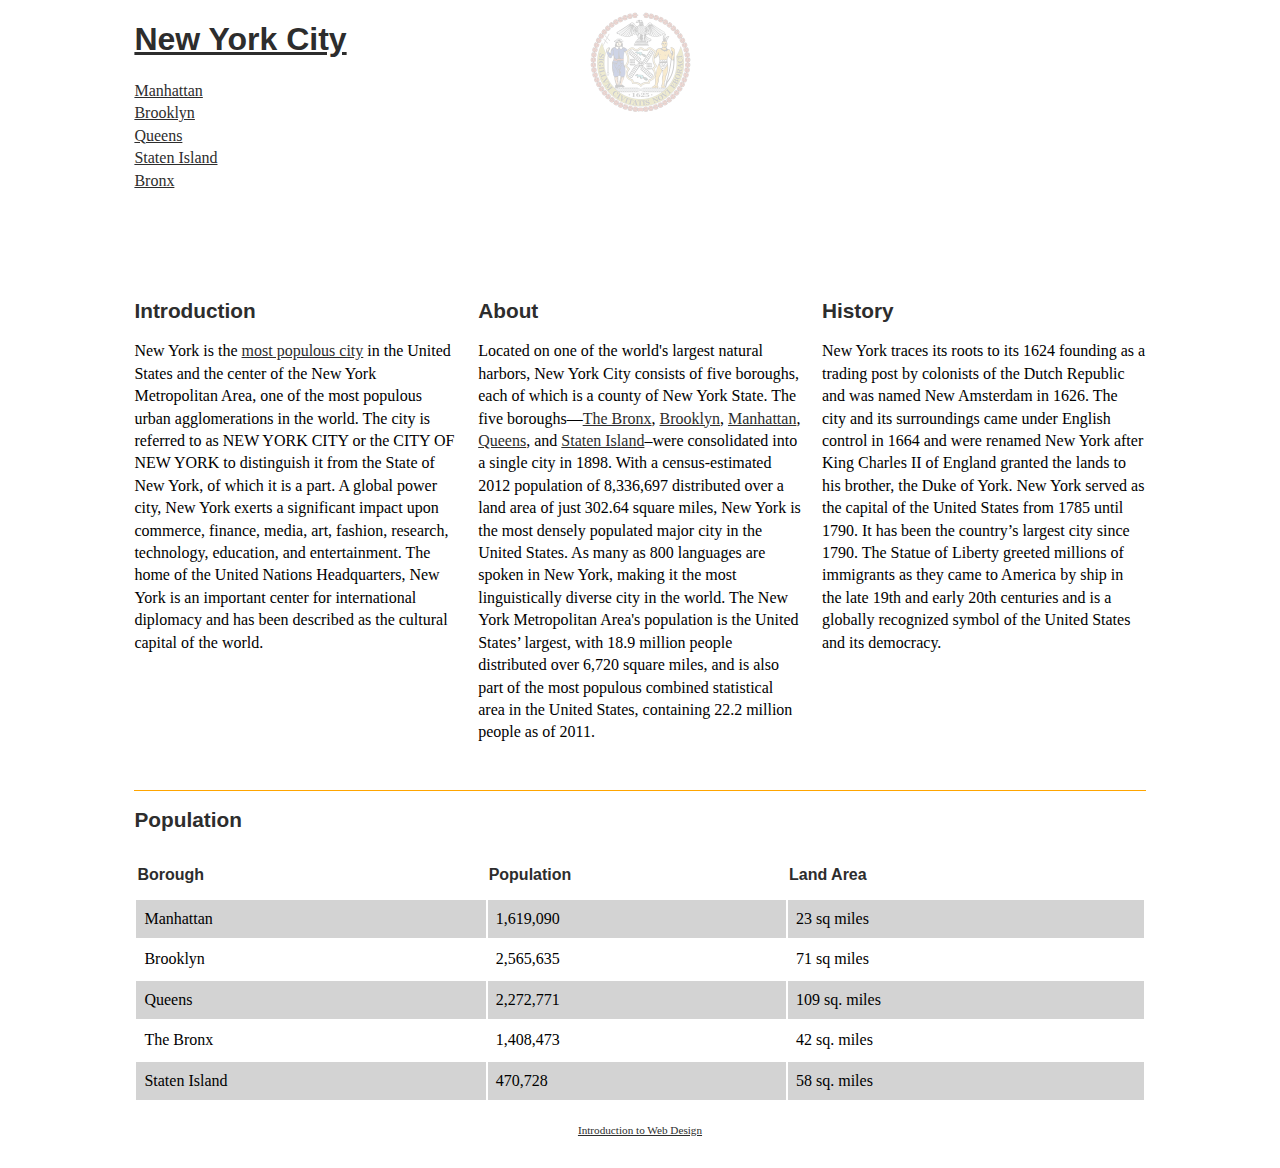
<file: index.html>
<!DOCTYPE html>
<html lang="en">
  <head>
    <meta charset="utf-8" />
    <title>New York City</title>
    <!-- link css file to html -->
    <link rel="stylesheet" href="styles/main.css">
  </head>
  <body>
      <div id="container">
        <header>
          <h1 id="title">
            <a href="index.html">New York City</a>
          </h1>
        </header>

        <!-- Navigation for site using unordered list -->
        <nav>
          <ul>
            <li><a href="manhattan.html">Manhattan</a></li>
            <li><a href="brooklyn.html">Brooklyn</a></li>
            <li><a href="queens.html">Queens</a></li>
            <li><a href="staten-island.html">Staten Island</a></li>
            <li><a href="bronx.html">Bronx</a></li>
          </ul>
        </nav>

        <main>
          <article>
            <h2>Introduction</h2>
            <p>
              New York is the <a href="#population">most populous city</a>
              <!-- anchor link to another part of the current page -->
              in the United States and the center of the New York Metropolitan Area,
              one of the most populous urban agglomerations in the world. The city
              is referred to as <span class="nyc">New York City</span> or the <span class="nyc">City of New York</span> to distinguish
              it from the State of New York, of which it is a part. A global power
              city, New York exerts a significant impact upon commerce, finance,
              media, art, fashion, research, technology, education, and
              entertainment. The home of the United Nations Headquarters, New York
              is an important center for international diplomacy and has been
              described as the cultural capital of the world.
            </p>
          </article>

          <article>
            <h2>About</h2>
            <p>
              Located on one of the world's largest natural harbors, New York City
              consists of five boroughs, each of which is a county of New York
              State. The five boroughs—<a href="bronx.html">The Bronx</a>,
              <a href="brooklyn.html">Brooklyn</a>,
              <a href="manhattan.html">Manhattan</a>,
              <a href="queens.html">Queens</a>, and
              <a href="staten-island.html">Staten Island</a>–were consolidated into
              a single city in 1898. With a census-estimated 2012 population of
              8,336,697 distributed over a land area of just 302.64 square miles,
              New York is the most densely populated major city in the United
              States. As many as 800 languages are spoken in New York, making it the
              most linguistically diverse city in the world. The New York
              Metropolitan Area's population is the United States’ largest, with
              18.9 million people distributed over 6,720 square miles, and is also
              part of the most populous combined statistical area in the United
              States, containing 22.2 million people as of 2011.
            </p>
          </article>

          <article>
            <h2>History</h2>
            <p>
              New York traces its roots to its 1624 founding as a trading post by
              colonists of the Dutch Republic and was named New Amsterdam in 1626.
              The city and its surroundings came under English control in 1664 and
              were renamed New York after King Charles II of England granted the
              lands to his brother, the Duke of York. New York served as the capital
              of the United States from 1785 until 1790. It has been the country’s
              largest city since 1790. The Statue of Liberty greeted millions of
              immigrants as they came to America by ship in the late 19th and early
              20th centuries and is a globally recognized symbol of the United
              States and its democracy.
            </p>
          </article>
        </main>

        <div id="population">
          <h2>Population</h2>
          <table>
            <!-- Row 1 with headers -->
            <tr>
              <th>Borough</th>
              <th>Population</th>
              <th>Land Area</th>
            </tr>
            <!-- Row 2 -->
            <tr class="even">
              <td>Manhattan</td>
              <td>1,619,090</td>
              <td>23 sq miles</td>
            </tr>
            <!-- Row 3 -->
            <tr class="odd">
              <td>Brooklyn</td>
              <td>2,565,635</td>
              <td>71 sq miles</td>
            </tr>
            <!-- Row 4 -->
            <tr class="even">
              <td>Queens</td>
              <td>2,272,771</td>
              <td>109 sq. miles</td>
            </tr>
            <!-- Row 5 -->
            <tr class="odd">
              <td>The Bronx</td>
              <td>1,408,473</td>
              <td>42 sq. miles</td>
            </tr>
             <!-- Row 6 -->
            <tr class="even">
              <td>Staten Island</td>
              <td>470,728</td>
              <td>58 sq. miles</td>
            </tr>
          </table>
        </div>
      </div>
    <footer>
      <p id="credit">
        <a href="https://www.nyu.edu/">Introduction to Web Design</a>
      </p>
    </footer>
  </body>
</html>
</file>
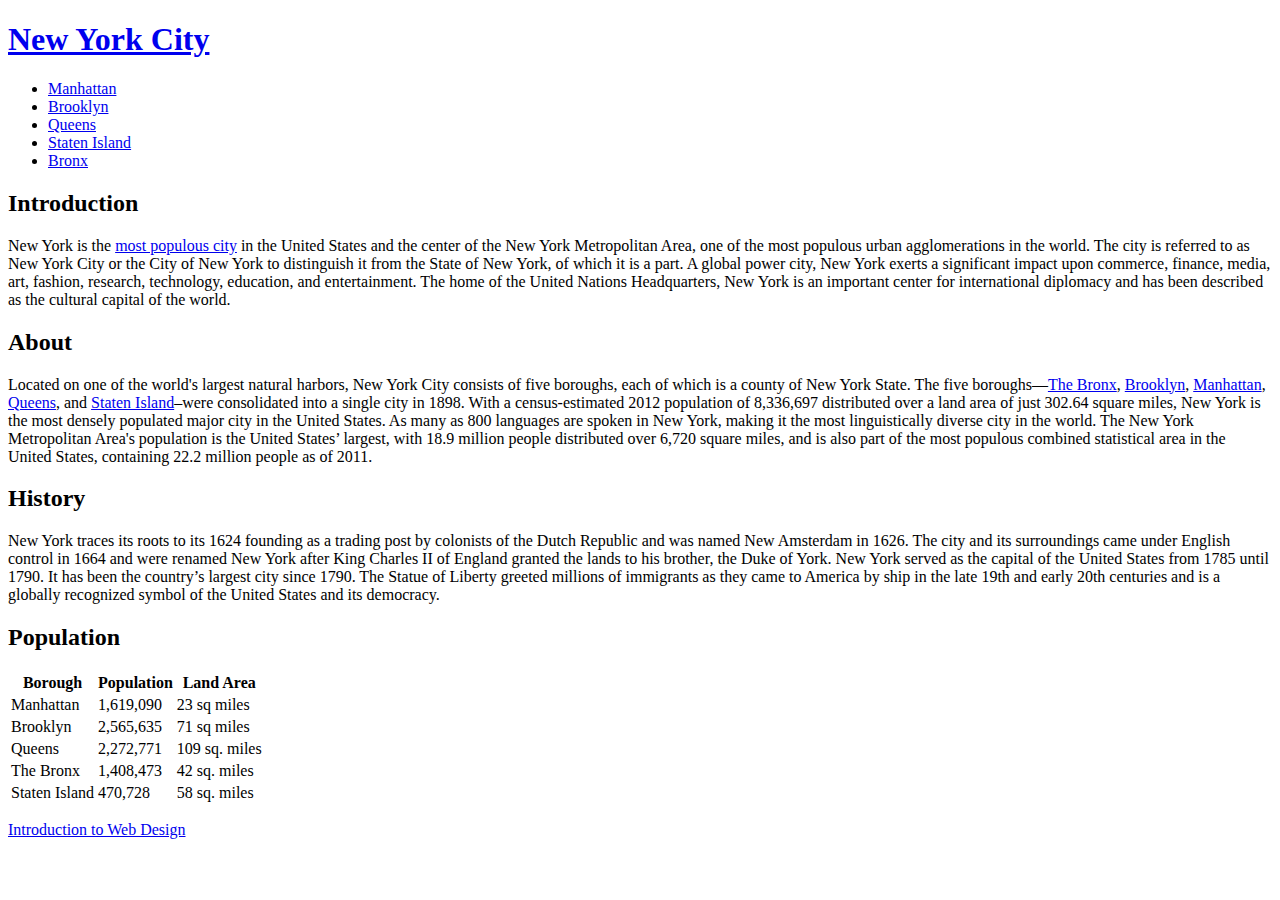
<file: html-only/index.html>
<!DOCTYPE html>
<html lang="en">
    <head>
        <meta charset="utf-8">
        <title>New York City</title>
    </head>
    <body>
        <header>
            <h1><a href="index.html">New York City</a></h1>
        </header>
        
        <!-- Navigation for site using unordered list -->
        <nav>
            <ul>
                <li><a href="manhattan.html">Manhattan</a></li>
                <li><a href="brooklyn.html">Brooklyn</a></li>
                <li><a href="queens.html">Queens</a></li>
                <li><a href="staten-island.html">Staten Island</a></li>
                <li><a href="bronx.html">Bronx</a></li>
            </ul>
        </nav>


        <article>
            <h2>Introduction</h2>
            <p>New York is the <a href="#population">most populous city</a> <!-- anchor link to another part of the current page --> in the United States and the center of the New York Metropolitan Area, one of the most populous urban agglomerations in the world. The city is referred to as New York City or the City of New York to distinguish it from the State of New York, of which it is a part. A global power city, New York exerts a significant impact upon commerce, finance, media, art, fashion, research, technology, education, and entertainment. The home of the United Nations Headquarters, New York is an important center for international diplomacy and has been described as the cultural capital of the world.</p>
        </article>

        <article>
            <h2>About</h2>
            <p>Located on one of the world's largest natural harbors, New York City consists of five boroughs, each of which is a county of New York State. The five boroughs—<a href="bronx.html">The Bronx</a>, <a href="brooklyn.html">Brooklyn</a>, <a href="manhattan.html">Manhattan</a>, <a href="queens.html">Queens</a>, and <a href="staten-island.html">Staten Island</a>–were consolidated into a single city in 1898. With a census-estimated 2012 population of 8,336,697 distributed over a land area of just 302.64 square miles, New York is the most densely populated major city in the United States. As many as 800 languages are spoken in New York, making it the most linguistically diverse city in the world. The New York Metropolitan Area's population is the United States’ largest, with 18.9 million people distributed over 6,720 square miles, and is also part of the most populous combined statistical area in the United States, containing 22.2 million people as of 2011.</p>
        </article>

        <article>
            <h2>History</h2>
            <p>New York traces its roots to its 1624 founding as a trading post by colonists of the Dutch Republic and was named New Amsterdam in 1626. The city and its surroundings came under English control in 1664 and were renamed New York after King Charles II of England granted the lands to his brother, the Duke of York. New York served as the capital of the United States from 1785 until 1790. It has been the country’s largest city since 1790. The Statue of Liberty greeted millions of immigrants as they came to America by ship in the late 19th and early 20th centuries and is a globally recognized symbol of the United States and its democracy.</p>
        </article>
        

        <div id="population">
            <h2>Population</h2>
            <table>
                <!-- Row 1 with headers -->
                <tr>
                    <th> Borough </th>
                    <th> Population </th>
                    <th> Land Area </th>
                </tr>
                <!-- Row 2 -->
                <tr>
                    <td> Manhattan </td>
                    <td> 1,619,090 </td>
                    <td> 23 sq miles </td>
                </tr>
                <!-- Row 3 -->
                <tr>
                    <td> Brooklyn </td>
                    <td> 2,565,635 </td>
                    <td> 71 sq miles </td>
                </tr>
                <tr>
                    <td>Queens</td>
                    <td>2,272,771</td>
                    <td>109 sq. miles</td>
                </tr>
                <tr>
                    <td>The Bronx</td>
                    <td>1,408,473</td>
                    <td>42 sq. miles</td>
                </tr>
                <tr>
                    <td>Staten Island</td>
                    <td>470,728</td>
                    <td>58 sq. miles</td>
                </tr>
            </table>
        </div>

        <footer>
            <p><a href="https://www.nyu.edu/">Introduction to Web Design</a></p>
        </footer>
        
    </body>

</html>
</file>
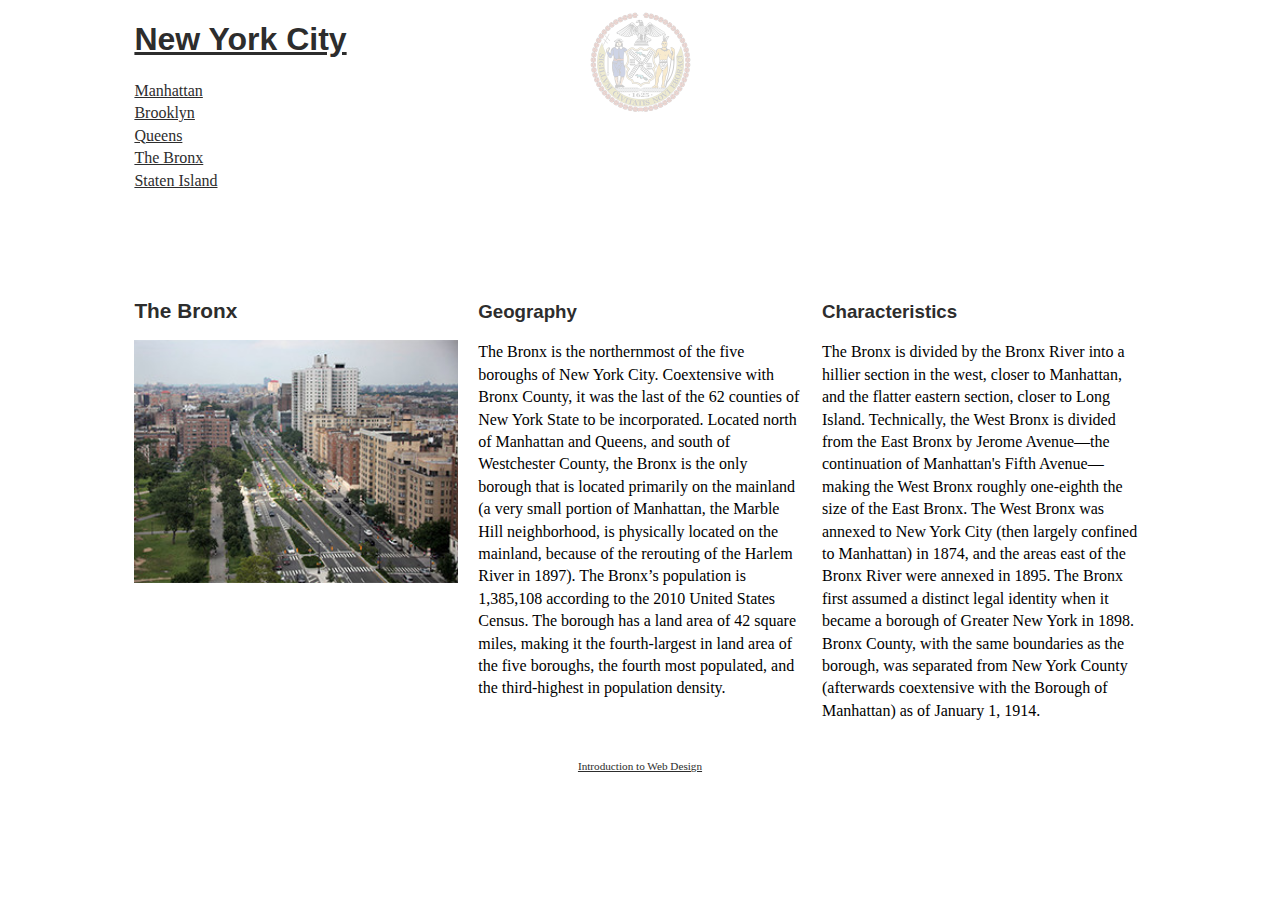
<file: bronx.html>
<!DOCTYPE html>

<html lang="en">
  <head>
    <meta charset="utf-8" />
    <title>New York City | The Bronx</title>
    <link rel="stylesheet" href="styles/main.css" />
  </head>

  <body>
    <div id="container">
      <header>
        <h1><a class="heading" href="index.html">New York City</a></h1>
      </header>

      <nav>
        <ul>
          <li><a href="manhattan.html">Manhattan</a></li>
          <li><a href="brooklyn.html">Brooklyn</a></li>
          <li><a href="queens.html">Queens</a></li>
          <li><a href="bronx.html">The Bronx</a></li>
          <li><a href="staten-island.html">Staten Island</a></li>
        </ul>
      </nav>

      <main>
        <section>
          <h2>The Bronx</h2>

          <img
            src="images/bronx.jpg"
            alt="Bronx Grand Concourse"
            width="300"
            height="225"
          />
        </section>

        <article>
          <h3>Geography</h3>
          <p>
            The Bronx is the northernmost of the five boroughs of New York City.
            Coextensive with Bronx County, it was the last of the 62 counties of
            New York State to be incorporated. Located north of Manhattan and
            Queens, and south of Westchester County, the Bronx is the only
            borough that is located primarily on the mainland (a very small
            portion of Manhattan, the Marble Hill neighborhood, is physically
            located on the mainland, because of the rerouting of the Harlem
            River in 1897). The Bronx’s population is 1,385,108 according to the
            2010 United States Census. The borough has a land area of 42 square
            miles, making it the fourth-largest in land area of the five
            boroughs, the fourth most populated, and the third-highest in
            population density.
          </p>
        </article>

        <article>
          <h3>Characteristics</h3>
          <p>
            The Bronx is divided by the Bronx River into a hillier section in
            the west, closer to Manhattan, and the flatter eastern section,
            closer to Long Island. Technically, the West Bronx is divided from
            the East Bronx by Jerome Avenue—the continuation of Manhattan's
            Fifth Avenue—making the West Bronx roughly one-eighth the size of
            the East Bronx. The West Bronx was annexed to New York City (then
            largely confined to Manhattan) in 1874, and the areas east of the
            Bronx River were annexed in 1895. The Bronx first assumed a distinct
            legal identity when it became a borough of Greater New York in 1898.
            Bronx County, with the same boundaries as the borough, was separated
            from New York County (afterwards coextensive with the Borough of
            Manhattan) as of January 1, 1914.
          </p>
        </article>
      </main>
      <footer>
        <p id="credit">
          <a
            href="https://cs.nyu.edu/courses/fall23/CSCI-UA.0004-004/common-syllabus/"
            >Introduction to Web Design</a
          >
        </p>
      </footer>
    </div>
  </body>
</html>
</file>
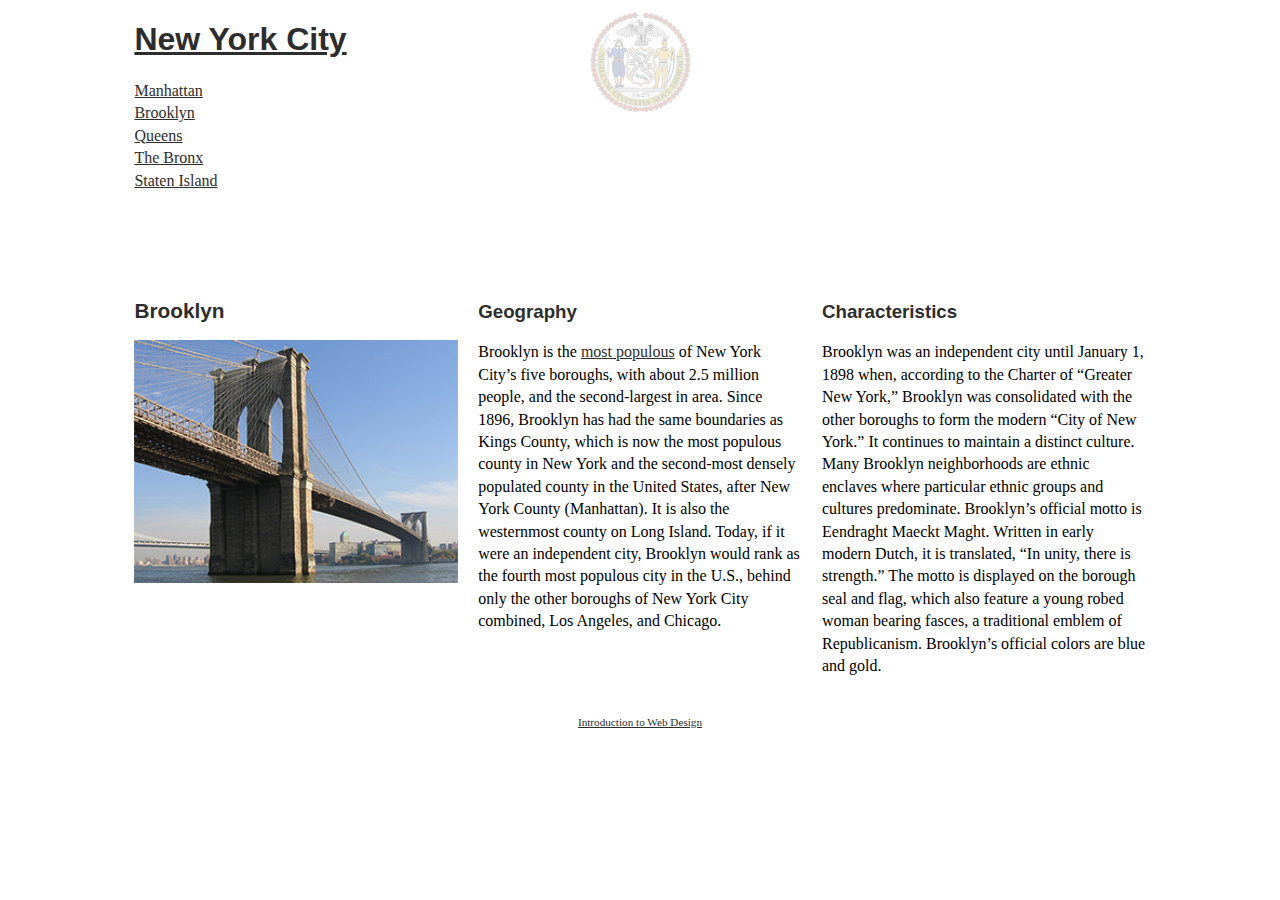
<file: brooklyn.html>
<!DOCTYPE html>
<html lang="en">
  <head>
    <meta charset="utf-8" />
    <title>New York City | Brooklyn</title>
    <link rel="stylesheet" href="styles/main.css" />
  </head>

  <body>
    <div id="container">
      <header>
        <h1><a class="heading" href="index.html">New York City</a></h1>
      </header>

      <nav>
        <ul>
          <li><a href="manhattan.html">Manhattan</a></li>
          <li><a href="brooklyn.html">Brooklyn</a></li>
          <li><a href="queens.html">Queens</a></li>
          <li><a href="bronx.html">The Bronx</a></li>
          <li><a href="staten-island.html">Staten Island</a></li>
        </ul>
      </nav>
      <main>
        <section>
          <h2>Brooklyn</h2>
          <img
            src="images/brooklyn.jpg"
            alt="Brooklyn Bridge"
            width="300"
            height="225"
          />
        </section>

        <article>
          <h3>Geography</h3>
          <p>
            Brooklyn is the <a href="index.html#population">most populous</a> of
            New York City’s five boroughs, with about 2.5 million people, and
            the second-largest in area. Since 1896, Brooklyn has had the same
            boundaries as Kings County, which is now the most populous county in
            New York and the second-most densely populated county in the United
            States, after New York County (Manhattan). It is also the
            westernmost county on Long Island. Today, if it were an independent
            city, Brooklyn would rank as the fourth most populous city in the
            U.S., behind only the other boroughs of New York City combined, Los
            Angeles, and Chicago.
          </p>
        </article>

        <article>
          <h3>Characteristics</h3>
          <p>
            Brooklyn was an independent city until January 1, 1898 when,
            according to the Charter of “Greater New York,” Brooklyn was
            consolidated with the other boroughs to form the modern “City of New
            York.” It continues to maintain a distinct culture. Many Brooklyn
            neighborhoods are ethnic enclaves where particular ethnic groups and
            cultures predominate. Brooklyn’s official motto is Eendraght Maeckt
            Maght. Written in early modern Dutch, it is translated, “In unity,
            there is strength.” The motto is displayed on the borough seal and
            flag, which also feature a young robed woman bearing fasces, a
            traditional emblem of Republicanism. Brooklyn’s official colors are
            blue and gold.
          </p>
        </article>
      </main>
      <footer>
        <p id="credit">
          <a
            href="https://cs.nyu.edu/courses/fall23/CSCI-UA.0004-004/common-syllabus/"
            >Introduction to Web Design</a
          >
        </p>
      </footer>
    </div>
  </body>
</html>
</file>
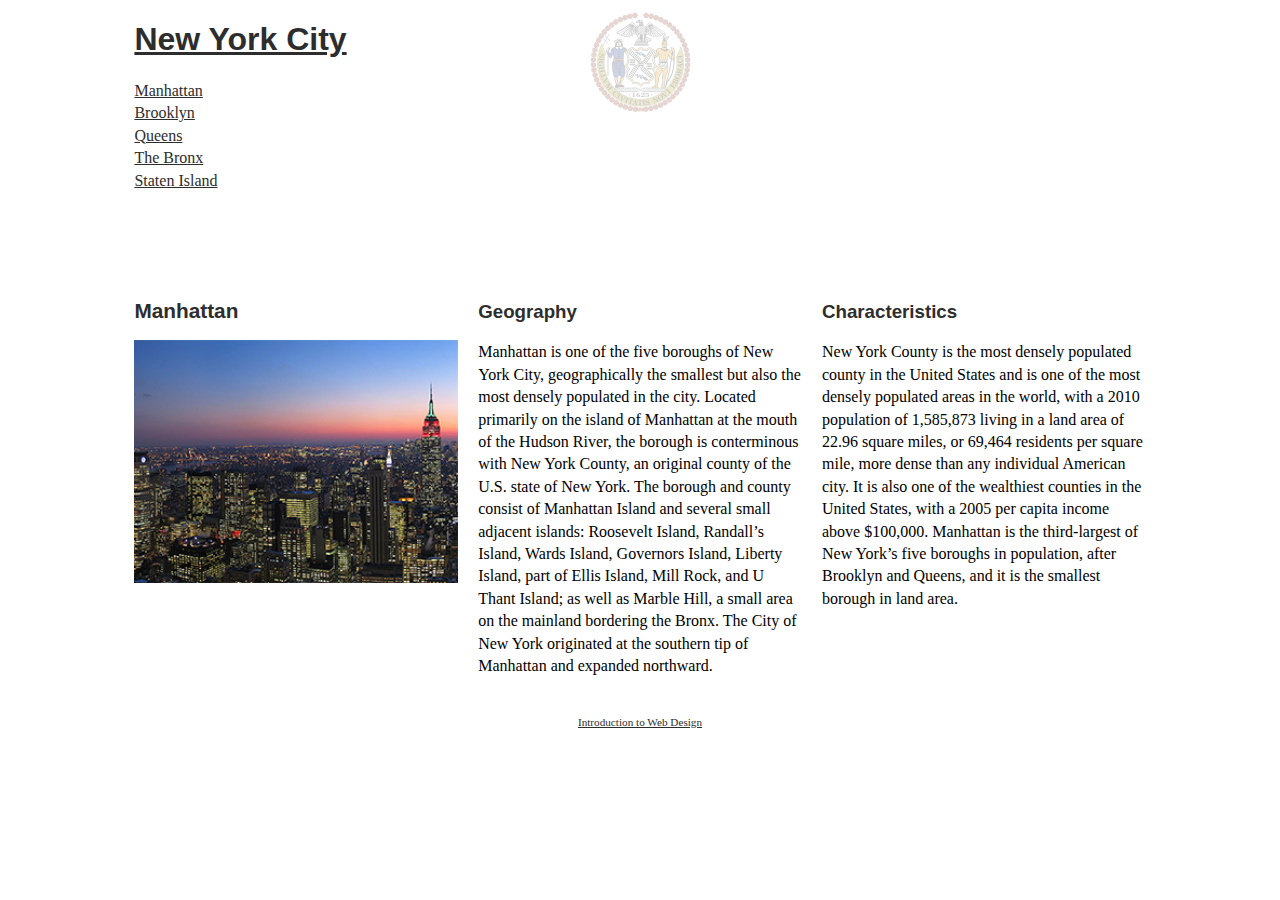
<file: manhattan.html>
<!DOCTYPE html>
<html lang="en">
  <head>
    <meta charset="utf-8">
    <title>New York City | Manhattan</title>
    <link rel="stylesheet" href="styles/main.css" />
  </head>
  
  <body>
    <div id="container">
    <header>
      <h1><a class="heading" href="index.html">New York City</a></h1>
      
    </header>

    <nav>
      <ul>
        <li><a href="manhattan.html">Manhattan</a></li>
        <li><a href="brooklyn.html">Brooklyn</a></li>
        <li><a href="queens.html">Queens</a></li>
        <li><a href="bronx.html">The Bronx</a></li>
        <li><a href="staten-island.html">Staten Island</a></li>
      </ul>
    </nav>

    <main>

      <section>
        <h2>Manhattan</h2>
        <a href="index.html" title="Navigate to the home page">
          <img src="images/manhattan.jpg" alt="Landscape view of Manhattan" width="300" height="225">
        </a>
      </section>

      <article>
        <h3>Geography</h3>
        <p>Manhattan is one of the five boroughs of New York City, geographically the smallest but also the most densely populated in the city. Located primarily on the island of Manhattan at the mouth of the Hudson River, the borough is conterminous with New York County, an original county of the U.S. state of New York. The borough and county consist of Manhattan Island and several small adjacent islands: Roosevelt Island, Randall’s Island, Wards Island, Governors Island, Liberty Island, part of Ellis Island, Mill Rock, and U Thant Island; as well as Marble Hill, a small area on the mainland bordering the Bronx. The City of New York originated at the southern tip of Manhattan and expanded northward.</p>
      </article>

      <article>
        <h3>Characteristics</h3>
        <p>New York County is the most densely populated county in the United States and is one of the most densely populated areas in the world, with a 2010 population of 1,585,873 living in a land area of 22.96 square miles, or 69,464 residents per square mile, more dense than any individual American city. It is also one of the wealthiest counties in the United States, with a 2005 per capita income above $100,000. Manhattan is the third-largest of New York’s five boroughs in population, after Brooklyn and Queens, and it is the smallest borough in land area.</p>
      </article>
    </main>

    <footer>
      <p id="credit"><a href="https://cs.nyu.edu/courses/fall23/CSCI-UA.0004-004/common-syllabus/">Introduction to Web Design</a></p>
    </footer>
    </div>
  </body>
</html>
</file>
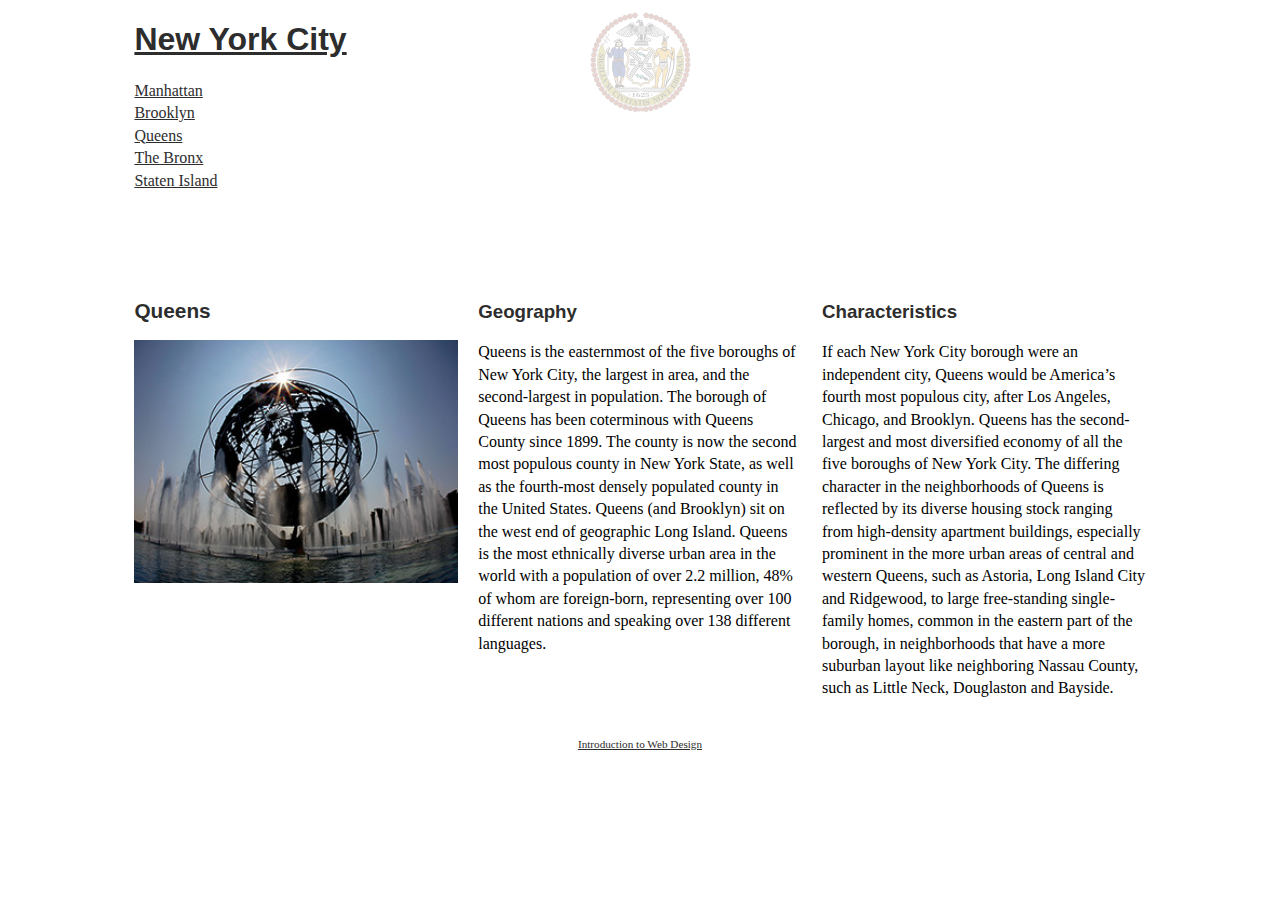
<file: queens.html>
<!DOCTYPE html>
<html lang="en">
  <head>
    <meta charset="utf-8" />
    <title>New York City | Queens</title>
    <link rel="stylesheet" href="styles/main.css" />
  </head>

  <body>
    <div id="container">
      <header>
        <h1><a class="heading" href="index.html">New York City</a></h1>
      </header>

      <nav>
        <ul>
          <li><a href="manhattan.html">Manhattan</a></li>
          <li><a href="brooklyn.html">Brooklyn</a></li>
          <li><a href="queens.html">Queens</a></li>
          <li><a href="bronx.html">The Bronx</a></li>
          <li><a href="staten-island.html">Staten Island</a></li>
        </ul>
      </nav>

      <main>
        <section>
        <h2>Queens</h2>

        <img
          src="images/queens.jpg"
          alt="Unisphere at Flushing Meadows Park"
          width="300"
          height="225"
        />
        </section>

        <article>
          <h3>Geography</h3>
          <p>
            Queens is the easternmost of the five boroughs of New York City, the
            largest in area, and the second-largest in population. The borough
            of Queens has been coterminous with Queens County since 1899. The
            county is now the second most populous county in New York State, as
            well as the fourth-most densely populated county in the United
            States. Queens (and Brooklyn) sit on the west end of geographic Long
            Island. Queens is the most ethnically diverse urban area in the
            world with a population of over 2.2 million, 48% of whom are
            foreign-born, representing over 100 different nations and speaking
            over 138 different languages.
          </p>
        </article>

        <article>
          <h3>Characteristics</h3>
          <p>
            If each New York City borough were an independent city, Queens would
            be America’s fourth most populous city, after Los Angeles, Chicago,
            and Brooklyn. Queens has the second-largest and most diversified
            economy of all the five boroughs of New York City. The differing
            character in the neighborhoods of Queens is reflected by its diverse
            housing stock ranging from high-density apartment buildings,
            especially prominent in the more urban areas of central and western
            Queens, such as Astoria, Long Island City and Ridgewood, to large
            free-standing single-family homes, common in the eastern part of the
            borough, in neighborhoods that have a more suburban layout like
            neighboring Nassau County, such as Little Neck, Douglaston and
            Bayside.
          </p>
        </article>
      </main>

      <footer>
        <p id="credit">
          <a
            href="https://cs.nyu.edu/courses/fall23/CSCI-UA.0004-004/common-syllabus/"
            >Introduction to Web Design</a
          >
        </p>
      </footer>
    </div>
  </body>
</html>
</file>
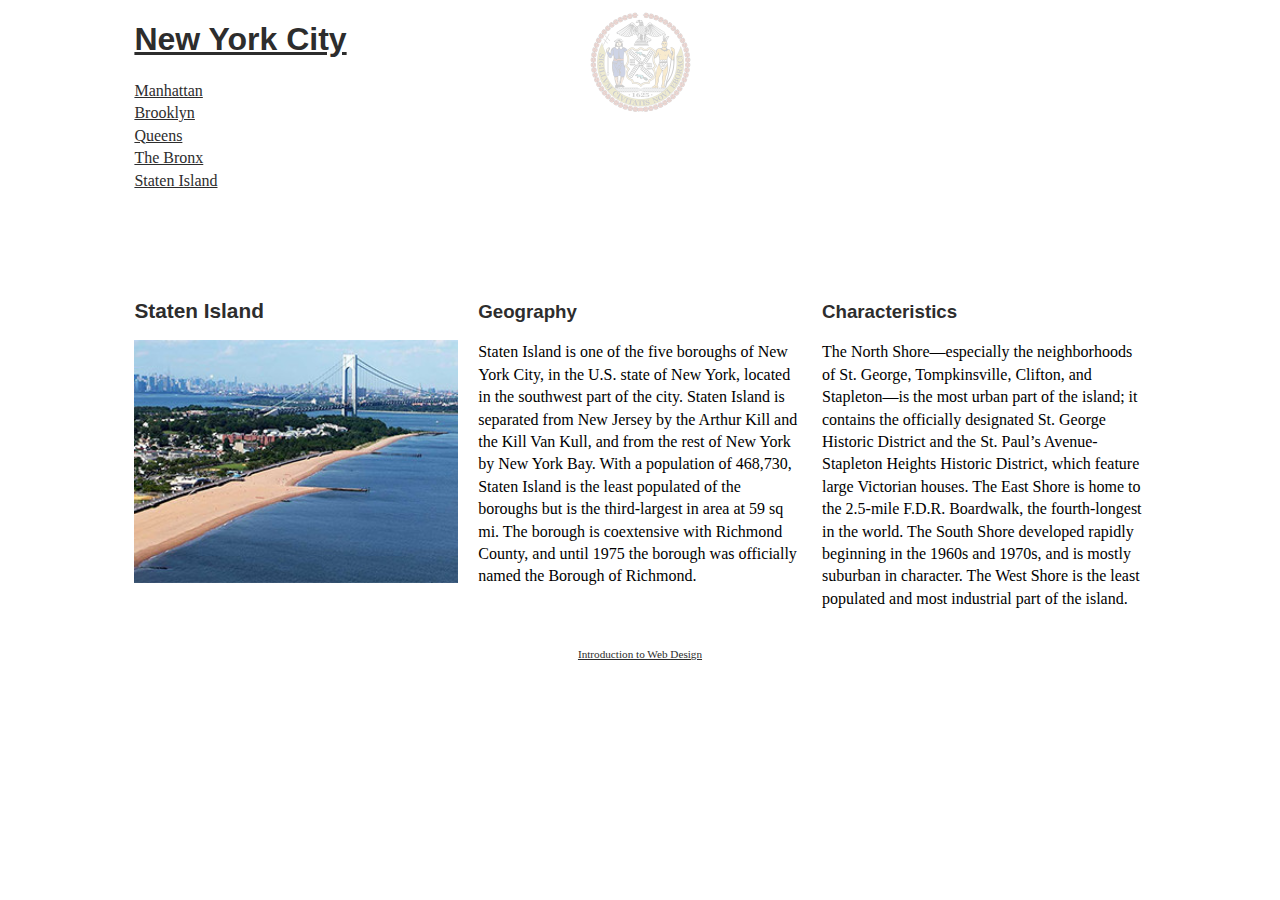
<file: staten-island.html>
<!DOCTYPE html>

<html lang="en">
  <head>
    <meta charset="utf-8">
    <title>New York City | Staten Island</title>
    <link rel="stylesheet" href="styles/main.css" />
  </head>

  <body>
    <div id="container">
    <header>
      <h1><a class="heading" href="index.html">New York City</a></h1>

    </header>

    <nav>
      <ul>
        <li><a href="manhattan.html">Manhattan</a></li>
        <li><a href="brooklyn.html">Brooklyn</a></li>
        <li><a href="queens.html">Queens</a></li>
        <li><a href="bronx.html">The Bronx</a></li>
        <li><a href="staten-island.html">Staten Island</a></li>
      </ul>
    </nav>

    <main>
    <section>
    <h2>Staten Island</h2>

    <img src="images/staten-island.jpg" alt="View from Staten Island shore" width="100%" height="auto">
    </section>
    <article>
    <h3>Geography</h3>
    <p>Staten Island is one of the five boroughs of New York City, in the U.S. state of New York, located in the southwest part of the city. Staten Island is separated from New Jersey by the Arthur Kill and the Kill Van Kull, and from the rest of New York by New York Bay. With a population of 468,730, Staten Island is the least populated of the boroughs but is the third-largest in area at 59 sq mi. The borough is coextensive with Richmond County, and until 1975 the borough was officially named the Borough of Richmond.</p>
    </article>

    <article>
    <h3>Characteristics</h3>
    <p>The North Shore—especially the neighborhoods of St. George, Tompkinsville, Clifton, and Stapleton—is the most urban part of the island; it contains the officially designated St. George Historic District and the St. Paul’s Avenue-Stapleton Heights Historic District, which feature large Victorian houses. The East Shore is home to the 2.5-mile F.D.R. Boardwalk, the fourth-longest in the world. The South Shore developed rapidly beginning in the 1960s and 1970s, and is mostly suburban in character. The West Shore is the least populated and most industrial part of the island.</p>
    </article>
    </main>
    <footer>
      <p id="credit"><a href="https://cs.nyu.edu/courses/fall23/CSCI-UA.0004-004/common-syllabus/">Introduction to Web Design</a></p>
    </footer>
    </div>
  </body>
</html>
</file>
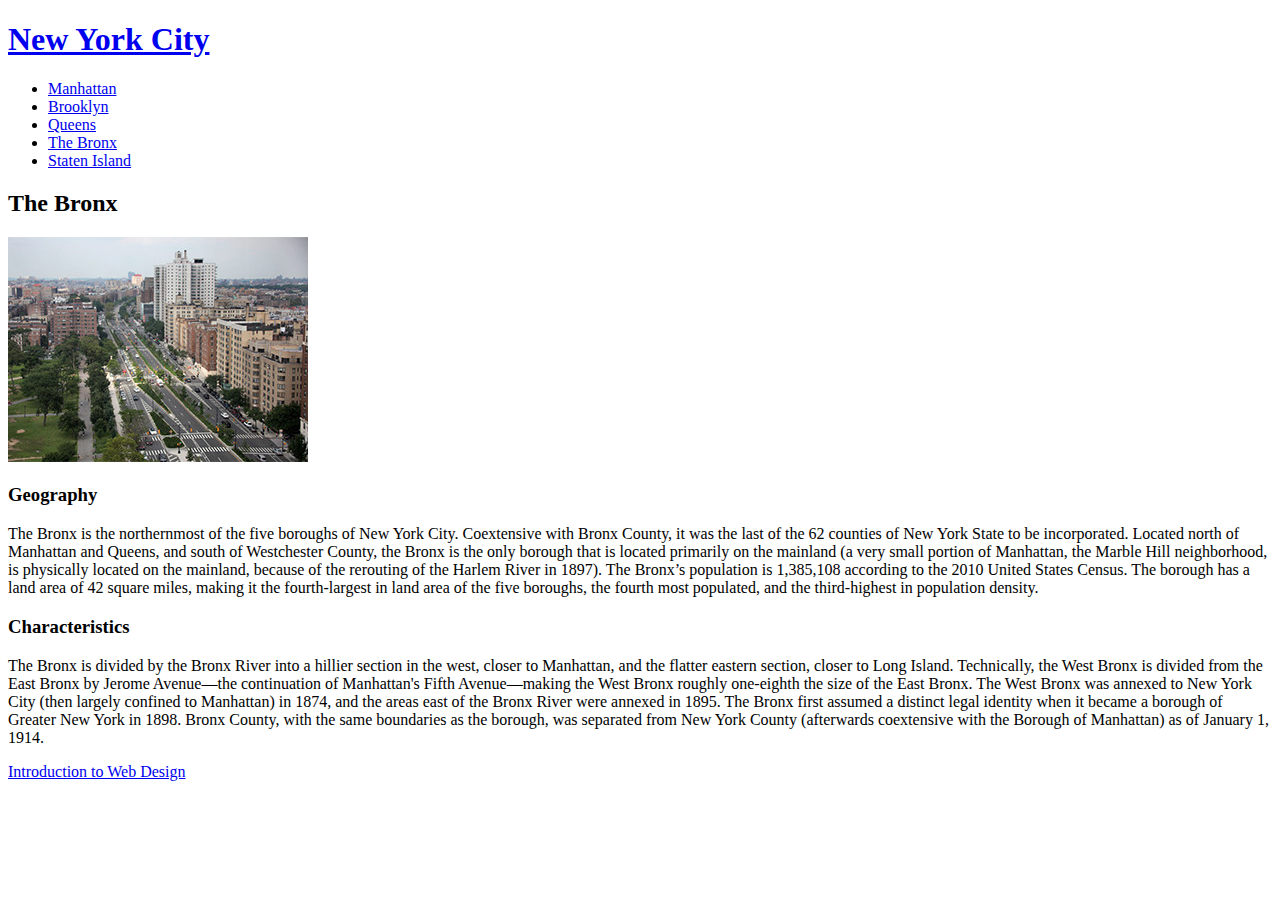
<file: html-only/bronx.html>
<!DOCTYPE html>

<html lang="en">
  <head>
    <meta charset="utf-8">
    <title>New York City | The Bronx</title>
  </head>

  <body>
    <header>
      <h1><a class="heading" href="index.html">New York City</a></h1>
    </header>

    <nav>
      <ul>
        <li><a href="manhattan.html">Manhattan</a></li>
        <li><a href="brooklyn.html">Brooklyn</a></li>
        <li><a href="queens.html">Queens</a></li>
        <li><a href="bronx.html">The Bronx</a></li>
        <li><a href="staten-island.html">Staten Island</a></li>
      </ul>
    </nav>


    <h2>The Bronx</h2>

    <img src="../images/bronx.jpg" alt="Bronx Grand Concourse" width="300" height="225">

    <article>
    <h3>Geography</h3>
    <p>The Bronx is the northernmost of the five boroughs of New York City. Coextensive with Bronx County, it was the last of the 62 counties of New York State to be incorporated. Located north of Manhattan and Queens, and south of Westchester County, the Bronx is the only borough that is located primarily on the mainland (a very small portion of Manhattan, the Marble Hill neighborhood, is physically located on the mainland, because of the rerouting of the Harlem River in 1897). The Bronx’s population is 1,385,108 according to the 2010 United States Census. The borough has a land area of 42 square miles, making it the fourth-largest in land area of the five boroughs, the fourth most populated, and the third-highest in population density.</p>
    </article>

    <article>
    <h3>Characteristics</h3>
    <p>The Bronx is divided by the Bronx River into a hillier section in the west, closer to Manhattan, and the flatter eastern section, closer to Long Island. Technically, the West Bronx is divided from the East Bronx by Jerome Avenue—the continuation of Manhattan's Fifth Avenue—making the West Bronx roughly one-eighth the size of the East Bronx. The West Bronx was annexed to New York City (then largely confined to Manhattan) in 1874, and the areas east of the Bronx River were annexed in 1895. The Bronx first assumed a distinct legal identity when it became a borough of Greater New York in 1898. Bronx County, with the same boundaries as the borough, was separated from New York County (afterwards coextensive with the Borough of Manhattan) as of January 1, 1914.</p>
    </article>


    <footer>
      <p id="credit"><a href="https://cs.nyu.edu/courses/fall23/CSCI-UA.0004-004/common-syllabus/">Introduction to Web Design</a></p>
    </footer>
  </body>
</html>
</file>
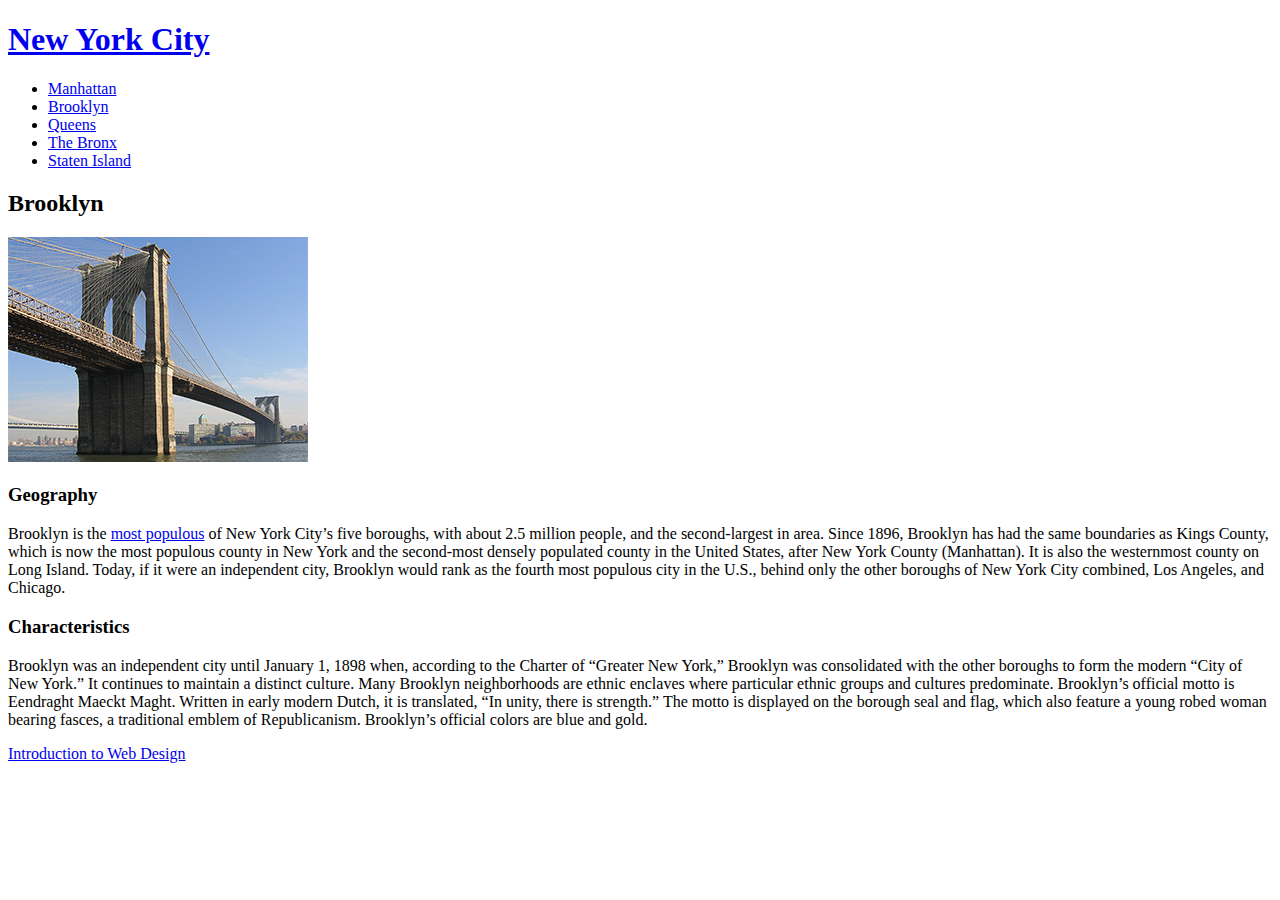
<file: html-only/brooklyn.html>
<!DOCTYPE html>
<html lang="en">
  <head>
    <meta charset="utf-8">
    <title>New York City | Brooklyn</title>
  </head>

  <body>
    <header>
      <h1><a class="heading" href="index.html">New York City</a></h1>
    </header>

    <nav>
      <ul>
        <li><a href="manhattan.html">Manhattan</a></li>
        <li><a href="brooklyn.html">Brooklyn</a></li>
        <li><a href="queens.html">Queens</a></li>
        <li><a href="bronx.html">The Bronx</a></li>
        <li><a href="staten-island.html">Staten Island</a></li>
      </ul>
    </nav>

    <h2>Brooklyn</h2>
    
    <img src="../images/brooklyn.jpg" alt="Brooklyn Bridge" width="300" height="225">

    <article>
    <h3>Geography</h3>
    <p>Brooklyn is the <a href="index.html#population">most populous</a> of New York City’s five boroughs, with about 2.5 million people, and the second-largest in area. Since 1896, Brooklyn has had the same boundaries as Kings County, which is now the most populous county in New York and the second-most densely populated county in the United States, after New York County (Manhattan). It is also the westernmost county on Long Island. Today, if it were an independent city, Brooklyn would rank as the fourth most populous city in the U.S., behind only the other boroughs of New York City combined, Los Angeles, and Chicago.</p>
    </article>

    <article>
    <h3>Characteristics</h3>
    <p>Brooklyn was an independent city until January 1, 1898 when, according to the Charter of “Greater New York,” Brooklyn was consolidated with the other boroughs to form the modern “City of New York.” It continues to maintain a distinct culture. Many Brooklyn neighborhoods are ethnic enclaves where particular ethnic groups and cultures predominate. Brooklyn’s official motto is Eendraght Maeckt Maght. Written in early modern Dutch, it is translated, “In unity, there is strength.” The motto is displayed on the borough seal and flag, which also feature a young robed woman bearing fasces, a traditional emblem of Republicanism. Brooklyn’s official colors are blue and gold.</p>
    </article>
  

    <footer>
      <p id="credit"><a href="https://cs.nyu.edu/courses/fall23/CSCI-UA.0004-004/common-syllabus/">Introduction to Web Design</a></p>
    </footer>
  </body>
</html>
</file>
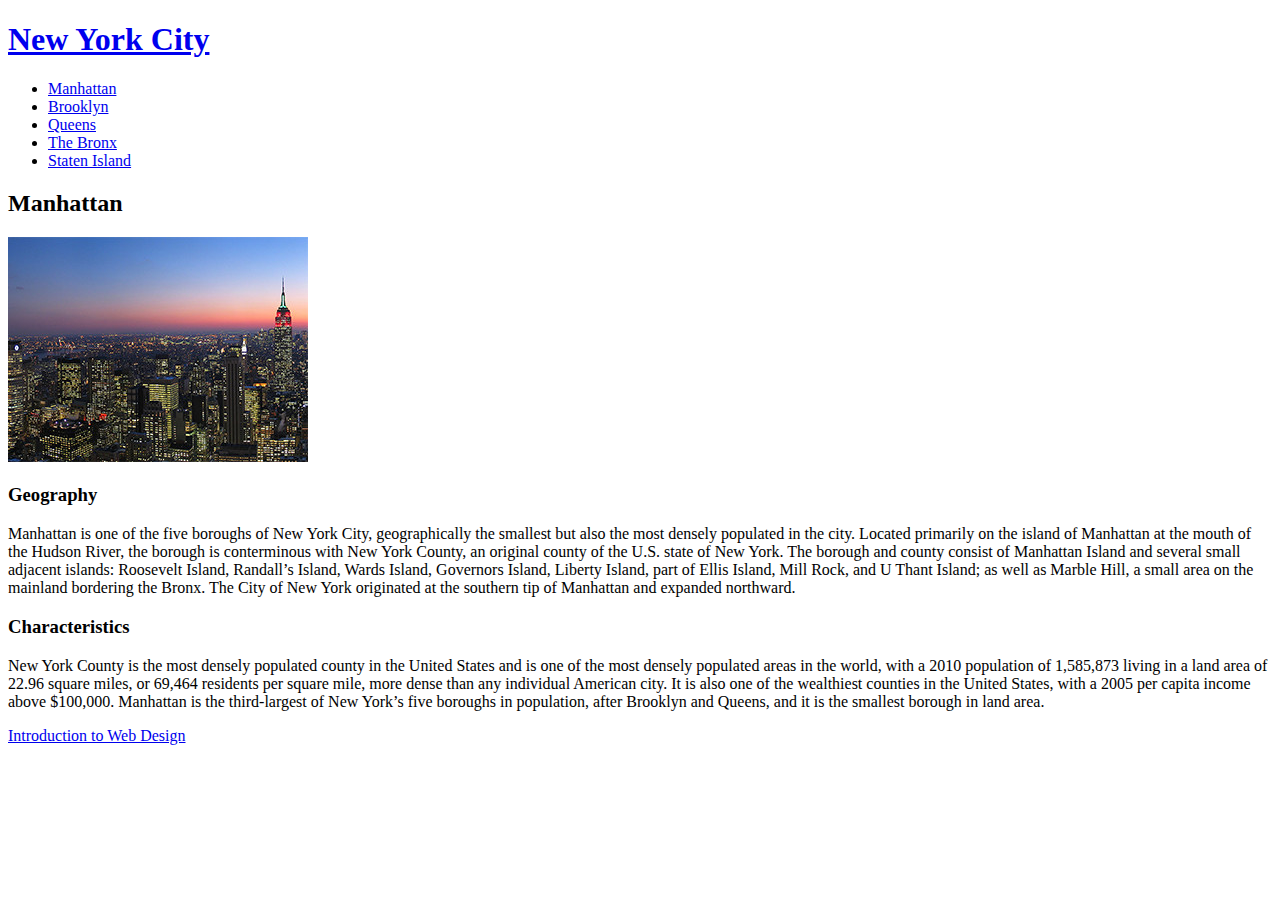
<file: html-only/manhattan.html>
<!DOCTYPE html>
<html lang="en">
  <head>
    <meta charset="utf-8">
    <title>New York City | Manhattan</title>
  </head>
  
  <body>
    <header>
      <h1><a class="heading" href="index.html">New York City</a></h1>
    </header>

    <nav>
      <ul>
        <li><a href="manhattan.html">Manhattan</a></li>
        <li><a href="brooklyn.html">Brooklyn</a></li>
        <li><a href="queens.html">Queens</a></li>
        <li><a href="bronx.html">The Bronx</a></li>
        <li><a href="staten-island.html">Staten Island</a></li>
      </ul>
    </nav>

    <main>
      <h2>Manhattan</h2>

      <a href="index.html" title="Navigate to the home page">
        <img src="../images/manhattan.jpg" alt="Landscape view of Manhattan" width="300" height="225">
      </a>

      <article>
        <h3>Geography</h3>
        <p>Manhattan is one of the five boroughs of New York City, geographically the smallest but also the most densely populated in the city. Located primarily on the island of Manhattan at the mouth of the Hudson River, the borough is conterminous with New York County, an original county of the U.S. state of New York. The borough and county consist of Manhattan Island and several small adjacent islands: Roosevelt Island, Randall’s Island, Wards Island, Governors Island, Liberty Island, part of Ellis Island, Mill Rock, and U Thant Island; as well as Marble Hill, a small area on the mainland bordering the Bronx. The City of New York originated at the southern tip of Manhattan and expanded northward.</p>
      </article>

      <article>
        <h3>Characteristics</h3>
        <p>New York County is the most densely populated county in the United States and is one of the most densely populated areas in the world, with a 2010 population of 1,585,873 living in a land area of 22.96 square miles, or 69,464 residents per square mile, more dense than any individual American city. It is also one of the wealthiest counties in the United States, with a 2005 per capita income above $100,000. Manhattan is the third-largest of New York’s five boroughs in population, after Brooklyn and Queens, and it is the smallest borough in land area.</p>
      </article>
    </main>

    <footer>
      <p id="credit"><a href="https://cs.nyu.edu/courses/fall23/CSCI-UA.0004-004/common-syllabus/">Introduction to Web Design</a></p>
    </footer>
  </body>
</html>
</file>
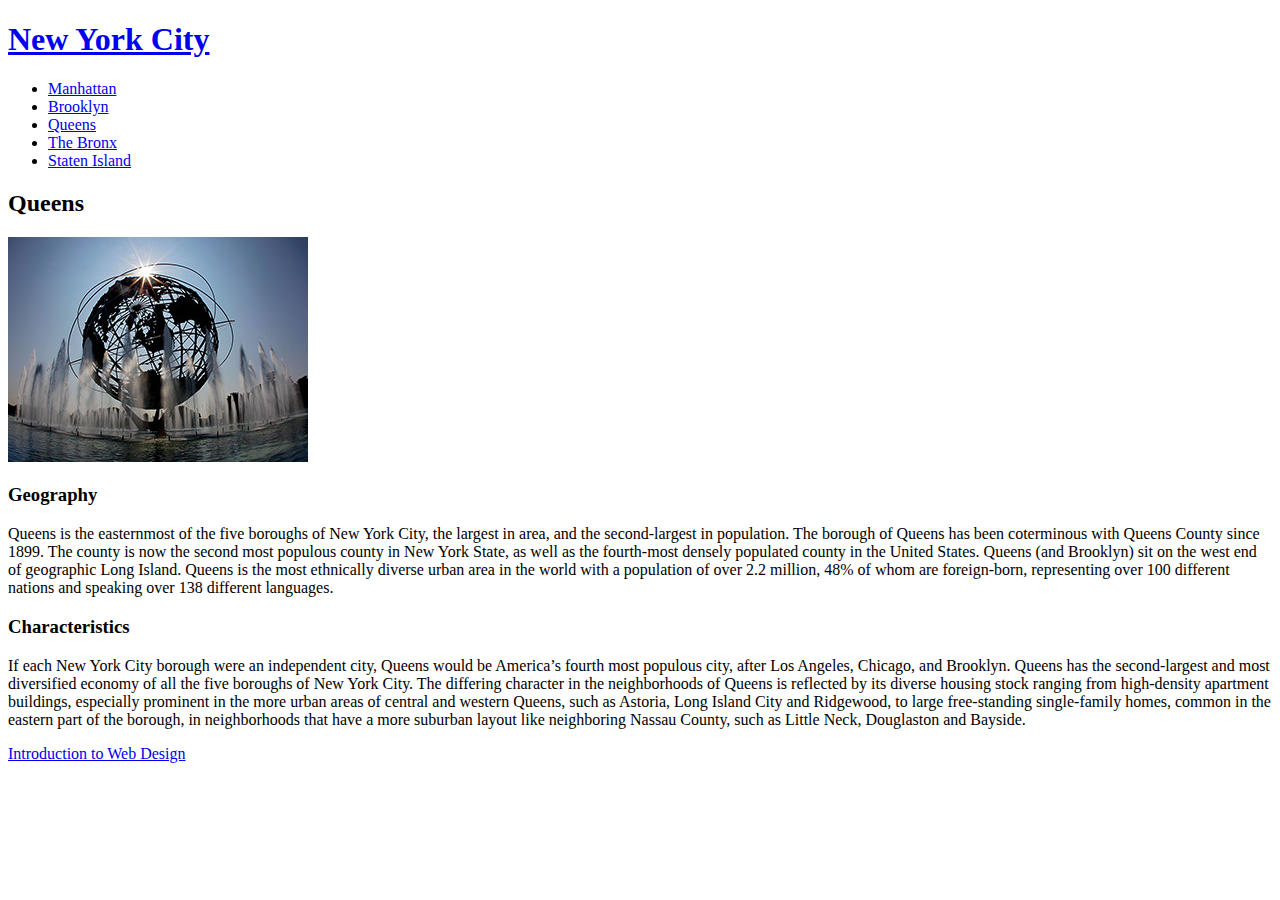
<file: html-only/queens.html>
<!DOCTYPE html>
<html lang="en">
  <head>
    <meta charset="utf-8">
    <title>New York City | Queens</title>
  </head>

  <body>
    <header>
      <h1><a class="heading" href="index.html">New York City</a></h1>
    </header>

    <nav>
      <ul>
        <li><a href="manhattan.html">Manhattan</a></li>
        <li><a href="brooklyn.html">Brooklyn</a></li>
        <li><a href="queens.html">Queens</a></li>
        <li><a href="bronx.html">The Bronx</a></li>
        <li><a href="staten-island.html">Staten Island</a></li>
      </ul>
    </nav>

    <h2>Queens</h2>

    <img src="../images/queens.jpg" alt="Unisphere at Flushing Meadows Park" width="300" height="225">

    <article>
    <h3>Geography</h3>
    <p>Queens is the easternmost of the five boroughs of New York City, the largest in area, and the second-largest in population. The borough of Queens has been coterminous with Queens County since 1899. The county is now the second most populous county in New York State, as well as the fourth-most densely populated county in the United States. Queens (and Brooklyn) sit on the west end of geographic Long Island. Queens is the most ethnically diverse urban area in the world with a population of over 2.2 million, 48% of whom are foreign-born, representing over 100 different nations and speaking over 138 different languages.</p>
    </article>

    <article>
    <h3>Characteristics</h3>
    <p>If each New York City borough were an independent city, Queens would be America’s fourth most populous city, after Los Angeles, Chicago, and Brooklyn. Queens has the second-largest and most diversified economy of all the five boroughs of New York City. The differing character in the neighborhoods of Queens is reflected by its diverse housing stock ranging from high-density apartment buildings, especially prominent in the more urban areas of central and western Queens, such as Astoria, Long Island City and Ridgewood, to large free-standing single-family homes, common in the eastern part of the borough, in neighborhoods that have a more suburban layout like neighboring Nassau County, such as Little Neck, Douglaston and Bayside.</p>
    </article>

    <footer>
      <p id="credit"><a href="https://cs.nyu.edu/courses/fall23/CSCI-UA.0004-004/common-syllabus/">Introduction to Web Design</a></p>
    </footer>
  </body>
</html>
</file>
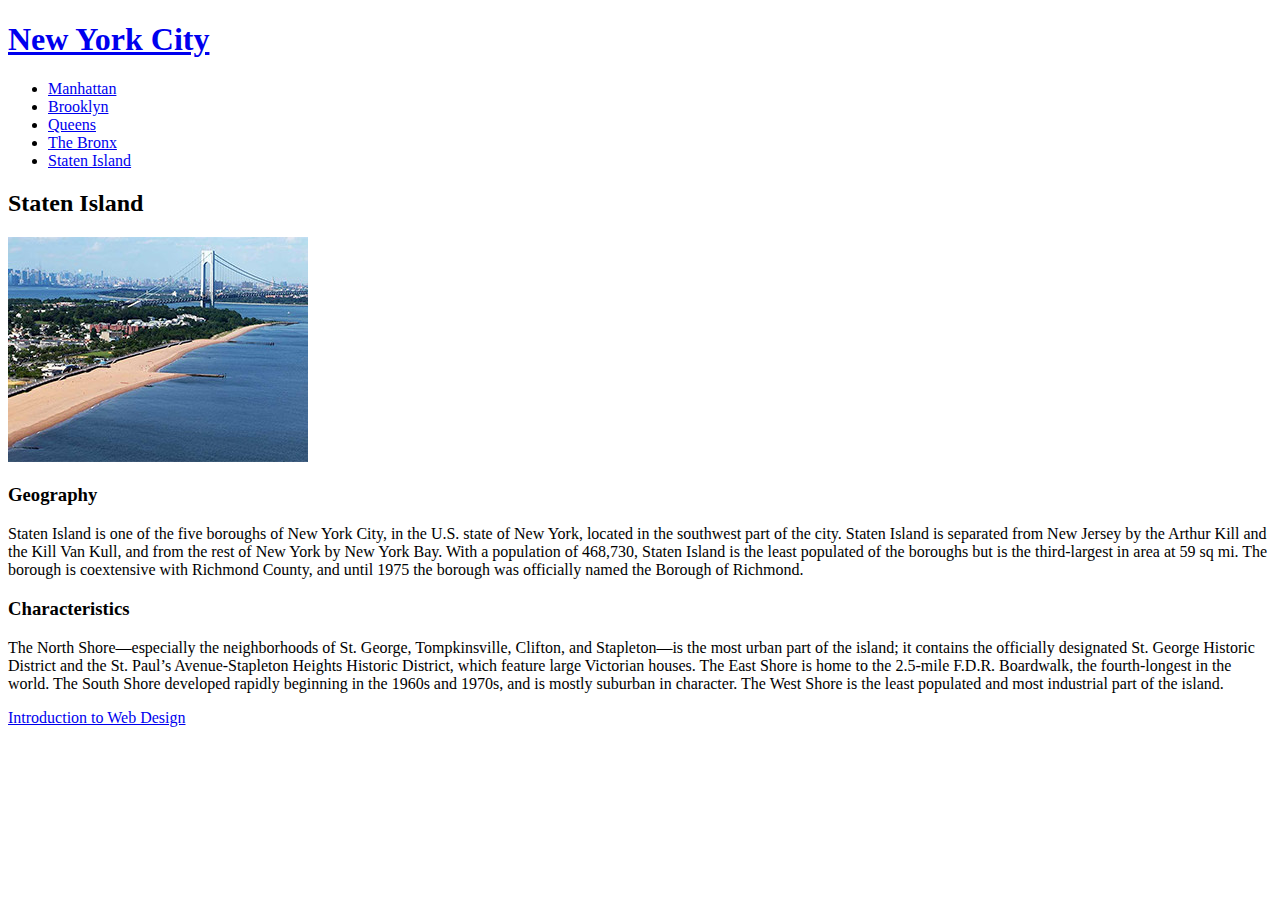
<file: html-only/staten-island.html>
<!DOCTYPE html>

<html lang="en">
  <head>
    <meta charset="utf-8">
    <title>New York City | Staten Island</title>
  </head>

  <body>
    <header>
      <h1><a class="heading" href="index.html">New York City</a></h1>
    </header>

    <nav>
      <ul>
        <li><a href="manhattan.html">Manhattan</a></li>
        <li><a href="brooklyn.html">Brooklyn</a></li>
        <li><a href="queens.html">Queens</a></li>
        <li><a href="bronx.html">The Bronx</a></li>
        <li><a href="staten-island.html">Staten Island</a></li>
      </ul>
    </nav>

    <h2>Staten Island</h2>

    <img src="../images/staten-island.jpg" alt="View from Staten Island shore" width="300" height="225">

    <article>
    <h3>Geography</h3>
    <p>Staten Island is one of the five boroughs of New York City, in the U.S. state of New York, located in the southwest part of the city. Staten Island is separated from New Jersey by the Arthur Kill and the Kill Van Kull, and from the rest of New York by New York Bay. With a population of 468,730, Staten Island is the least populated of the boroughs but is the third-largest in area at 59 sq mi. The borough is coextensive with Richmond County, and until 1975 the borough was officially named the Borough of Richmond.</p>
    </article>

    <article>
    <h3>Characteristics</h3>
    <p>The North Shore—especially the neighborhoods of St. George, Tompkinsville, Clifton, and Stapleton—is the most urban part of the island; it contains the officially designated St. George Historic District and the St. Paul’s Avenue-Stapleton Heights Historic District, which feature large Victorian houses. The East Shore is home to the 2.5-mile F.D.R. Boardwalk, the fourth-longest in the world. The South Shore developed rapidly beginning in the 1960s and 1970s, and is mostly suburban in character. The West Shore is the least populated and most industrial part of the island.</p>
    </article>

    <footer>
      <p id="credit"><a href="https://cs.nyu.edu/courses/fall23/CSCI-UA.0004-004/common-syllabus/">Introduction to Web Design</a></p>
    </footer>
  </body>
</html>
</file>
<file: styles/main.css>
/* ------------ Day 01 ------------ */

h1, h2, h3, h4, h5, h6, th {
    font-family: Helvetica, sans-serif; /* font with fallback font category */
    text-align: left;
    color: #2d2d2d; /* dark gray*/
}

p, ul, td {
    font-family: Georgia, serif; /* font with fallback font category */
}

a:link, a:visited {
    color: #2d2d2d;
    text-decoration: underline;
}

a:hover {
    background-color: orange;
} 
a:active {
    text-decoration: none;
}

h2 {
    font-size: 1.3em;
}

body {
    font-size: 16px;
}

table {
    width: 100%;
}

/* ------------ Day 02 ------------ */

body {
    background-color: white;
    background-image: url(../images/nyc-seal.png);
    background-repeat: no-repeat;
    background-size: 125px 125px;
    background-position: center top;
    background-attachment: fixed;
}

#container {
    width: 80%;
    margin: auto;
}


.nyc {
    text-transform: uppercase;
}

.even {
    background-color: lightgray;
}

.odd {
    background-color: white;
}

ul {
    list-style: none;
    padding-left: 0;
}

/* ------------ Flexbox ------------ */

@media (min-width: 850px){
    main {
        margin-top: 90px;
        display: flex;
        justify-content: space-between;
    }

    article, section {
        width: calc(96%/3)
    }

    img {
        width: 100%;
        height: auto;
    }
}
/* ------------ More Box Model ------------ */
#population {
    border-top: 1px solid orange;
    margin-top: 30px;
}

footer {
    padding-top: 10px;
    padding-bottom: 10px;
}

p, ul, td {
    font-size: 1em;
    line-height: 1.4em;
}

th {
    height: 2.8em;
}

td {
    padding: 8px;
}

#credit {
    font-size: .7em;
    text-align: center;
}
</file>
